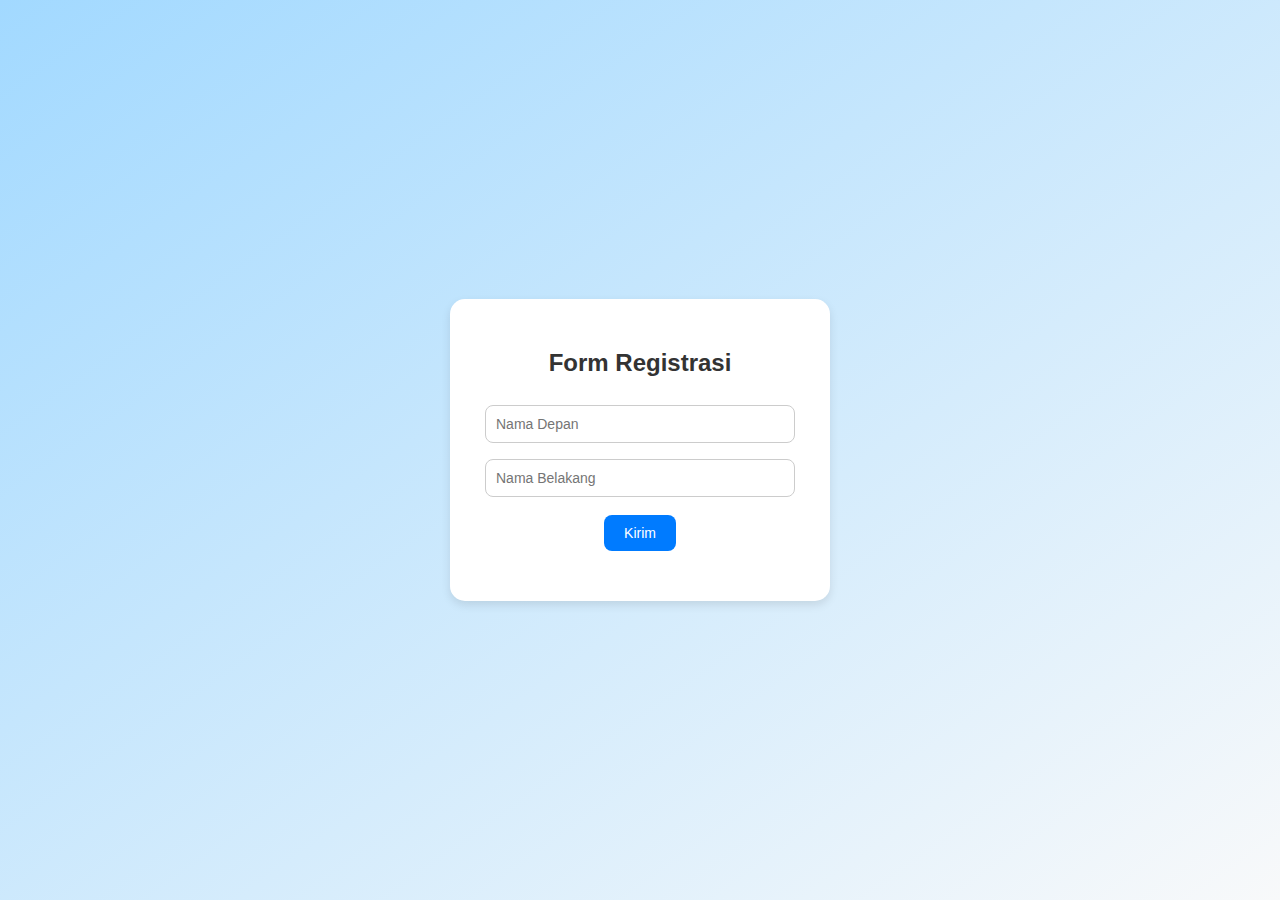
<file: tugas front end latihan1/index.html>
<!DOCTYPE html>
<html lang="id">
<head>
  <meta charset="UTF-8">
  <meta name="viewport" content="width=device-width, initial-scale=1.0">
  <title>Form Registrasi</title>
  <link rel="stylesheet" href="style.css">
</head>
<body>
  <div class="form-container">
    <h2>Form Registrasi</h2>
    <input type="text" id="namaDepan" placeholder="Nama Depan">
    <input type="text" id="namaBelakang" placeholder="Nama Belakang">
    <button onclick="tampilkanNama()">Kirim</button>

    <div class="output" id="hasil"></div>
  </div>
  <script src="main.js"> </script>
</html>
</file>
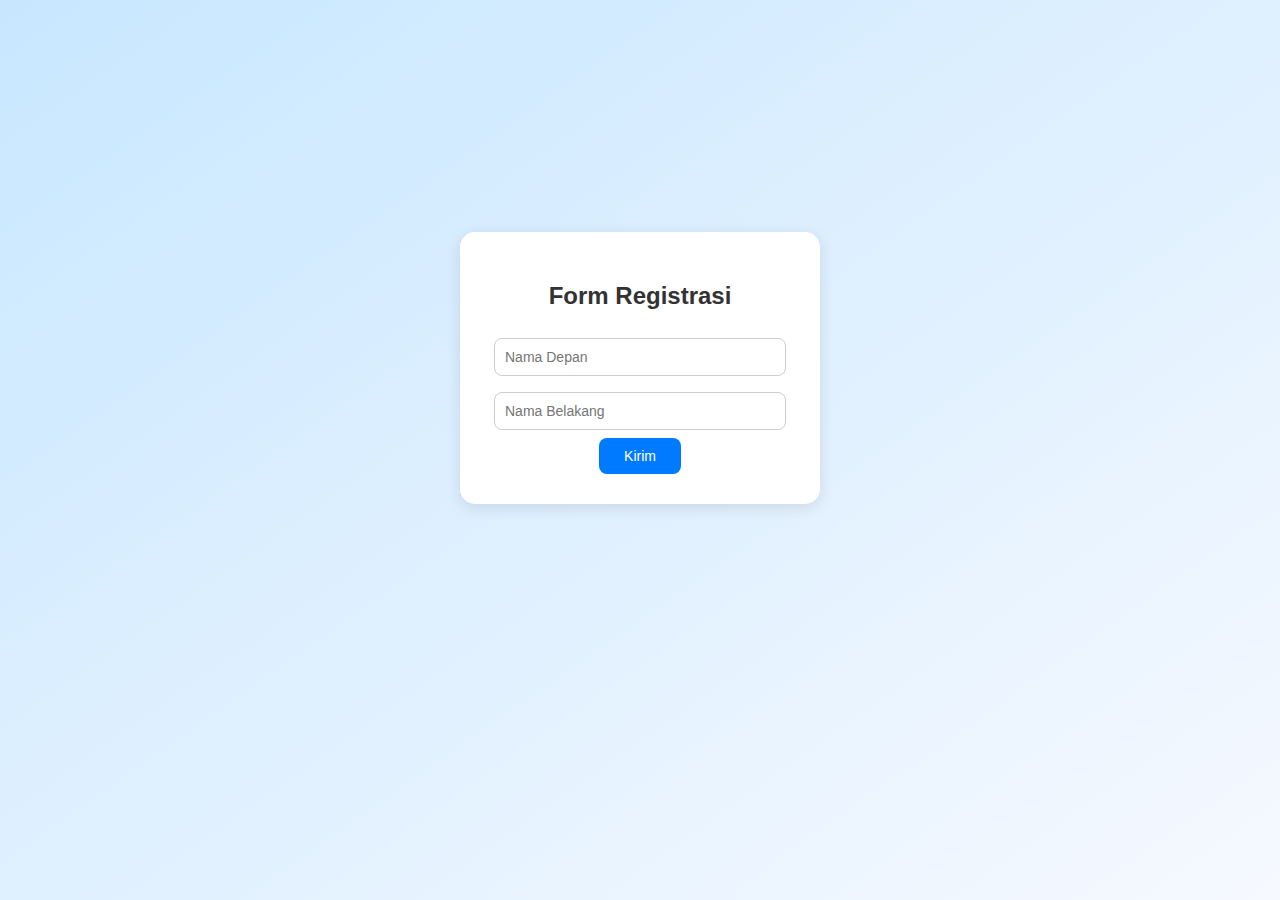
<file: tugas front end latihan2/index.html>
<!DOCTYPE html>
<html lang="id">
<head>
  <meta charset="UTF-8">
  <meta name="viewport" content="width=device-width, initial-scale=1.0">
  <title>Form Registrasi Nilai</title>
  <link rel="stylesheet" href="style.css">
</head>
<body>
  <div class="container">
    <!-- Bagian Form Registrasi -->
    <div id="form-section" class="card active">
      <h2>Form Registrasi</h2>
      <input type="text" id="namaDepan" placeholder="Nama Depan">
      <input type="text" id="namaBelakang" placeholder="Nama Belakang">
      <button onclick="kirimData()">Kirim</button>
    </div>

    <!-- Bagian Hasil -->
    <div id="hasil-section" class="card">
      <h2>Hasil Penilaian</h2>
      <p id="output-nama"></p>
      <p id="output-angka"></p>
      <p id="output-huruf"></p>
      <button onclick="kembali()">Kembali</button>
    </div>
  </div>

  <script src="main.js"> </script>
</body>
</html>
</file>
<file: tugas front end latihan1/style.css>
/* Tampilan dasar halaman */
body {
  font-family: Arial, sans-serif;
  background: linear-gradient(to bottom right, #a2d9ff, #f8f9fa);
  height: 100vh;
  display: flex;
  justify-content: center;
  align-items: center;
  margin: 0;
}

/* Kotak form */
.form-container {
  background: white;
  padding: 30px;
  border-radius: 15px;
  box-shadow: 0 4px 10px rgba(0, 0, 0, 0.1);
  width: 320px;
  text-align: center;
  transition: transform 0.3s ease, box-shadow 0.3s ease;
}

.form-container:hover {
  transform: translateY(-5px);
  box-shadow: 0 6px 15px rgba(0, 0, 0, 0.15);
}

/* Judul */
h2 {
  margin-bottom: 20px;
  color: #333;
}

/* Input field */
input {
  width: 90%;
  padding: 10px;
  margin: 8px 0;
  border: 1px solid #ccc;
  border-radius: 8px;
  font-size: 14px;
  transition: border-color 0.3s ease;
}

input:focus {
  border-color: #007bff;
  outline: none;
}

/* Tombol */
button {
  background-color: #007bff;
  color: white;
  padding: 10px 20px;
  border: none;
  border-radius: 8px;
  cursor: pointer;
  margin-top: 10px;
  font-size: 14px;
  transition: background-color 0.3s ease, transform 0.2s ease;
}

button:hover {
  background-color: #0056b3;
  transform: scale(1.05);
}

/* Output hasil */
.output {
  margin-top: 20px;
  font-weight: bold;
  color: #333;
  opacity: 0;
  transform: translateY(10px);
  transition: opacity 0.4s ease, transform 0.4s ease;
}

/* Efek animasi muncul */
.output.show {
  opacity: 1;
  transform: translateY(0);
}
</file>
<file: tugas front end latihan2/style.css>
body {
  font-family: "Poppins", sans-serif;
  background: linear-gradient(to bottom right, #c8e7ff, #f6f9ff);
  height: 100vh;
  display: flex;
  justify-content: center;
  align-items: center;
  margin: 0;
}

.container {
  width: 360px;
  text-align: center;
}

.card {
  background: white;
  padding: 30px;
  border-radius: 15px;
  box-shadow: 0 4px 15px rgba(0, 0, 0, 0.1);
  opacity: 0;
  transform: translateY(30px);
  pointer-events: none;
  transition: opacity 0.6s ease, transform 0.6s ease;
}

.card.active {
  opacity: 1;
  transform: translateY(0);
  pointer-events: all;
}

h2 {
  color: #333;
  margin-bottom: 20px;
}

input {
  width: 90%;
  padding: 10px;
  margin: 8px 0;
  border: 1px solid #ccc;
  border-radius: 8px;
  font-size: 14px;
  transition: border-color 0.3s ease;
}

input:focus {
  border-color: #007bff;
  outline: none;
}

button {
  background-color: #007bff;
  color: white;
  padding: 10px 25px;
  border: none;
  border-radius: 8px;
  cursor: pointer;
  font-size: 14px;
  transition: background-color 0.3s ease, transform 0.2s ease;
}

button:hover {
  background-color: #0056b3;
  transform: scale(1.05);
}

p {
  font-size: 16px;
  color: #333;
  margin: 8px 0;
  transition: color 0.3s ease;
}

#output-huruf {
  font-weight: bold;
  color: #007bff;
}
</file>
